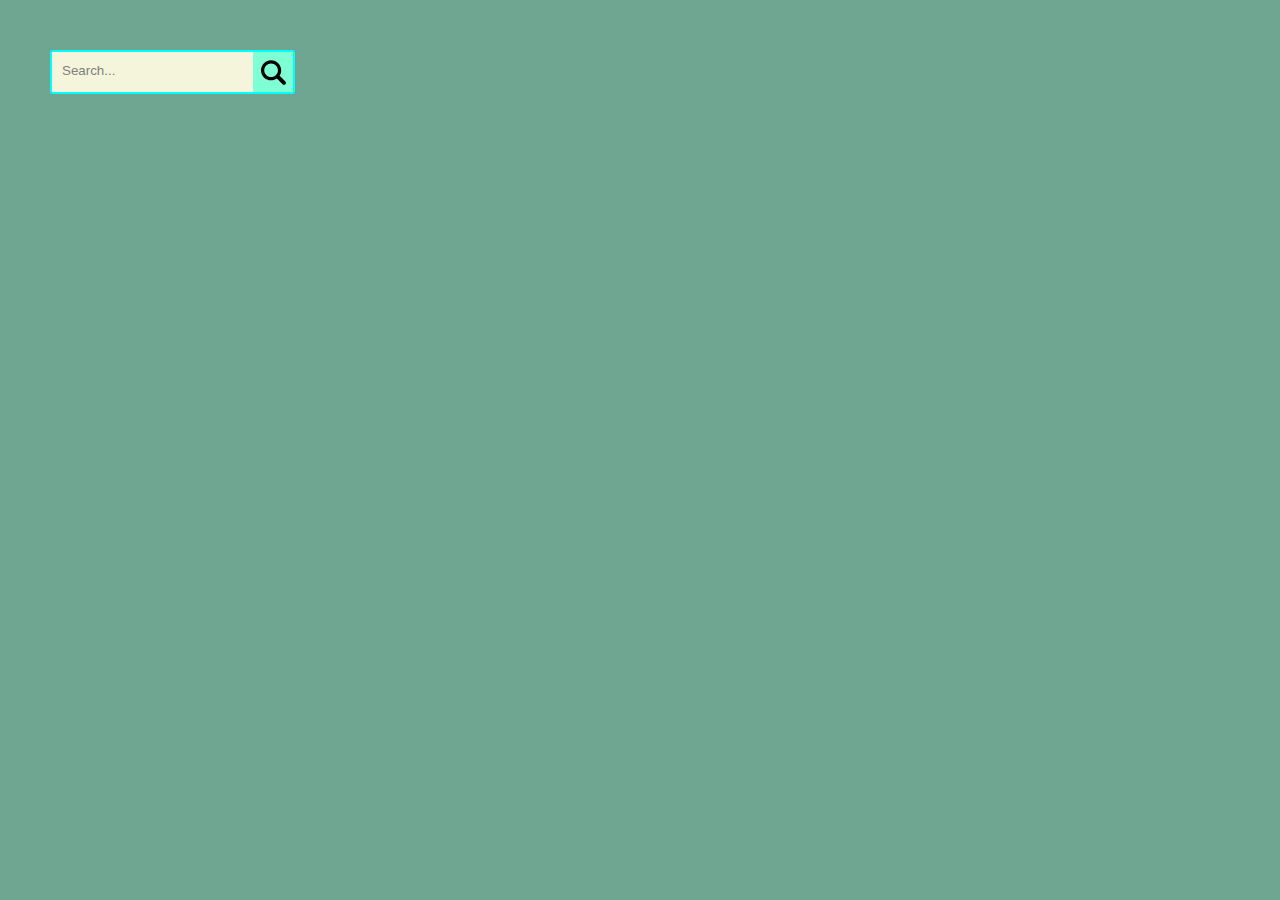
<file: task6.1ilya/inex.html>
<!DOCTYPE html>
<html lang="en">
<head>
    <meta charset="UTF-8">
    <meta http-equiv="X-UA-Compatible" content="IE=edge">
    <meta name="viewport" content="width=device-width, initial-scale=1.0">
    <title>Task 6.1 Ilya</title>
    <link rel="stylesheet" href="styles.css">
</head>
<body>
    <form action="#">
        <div>
            <input type="search" placeholder="Search...">
            <button></button>
        </div>
    </form>
</body>
</html>
</file>
<file: task6.1ilya/styles.css>
*{
    padding: 0;
    margin: 0;
    box-sizing: border-boxs;
}
body{
    background-color: rgb(110, 166, 146);
}
button{
    width: 40px;
    height: 40px;
    background: url(./pics/magnifying-glass-svgrepo-com.svg) no-repeat center / 25px aquamarine;
    border: none;
    cursor: pointer;
    vertical-align: top;

} 
div{
    border: aqua 2px solid;
    display: inline-block;
    border-radius: 3px;
    background-color: beige;
    margin: 50px;
     
}
input{
    padding: 11px 10px 9px;
    vertical-align: top;
    border: none;
    background-color: beige;
}
input:focus{
    border: none;
    outline: none;
}
input::placeholder{
    color:gray;
}
input:focus::placeholder{
    opacity: 0;
}
</file>
